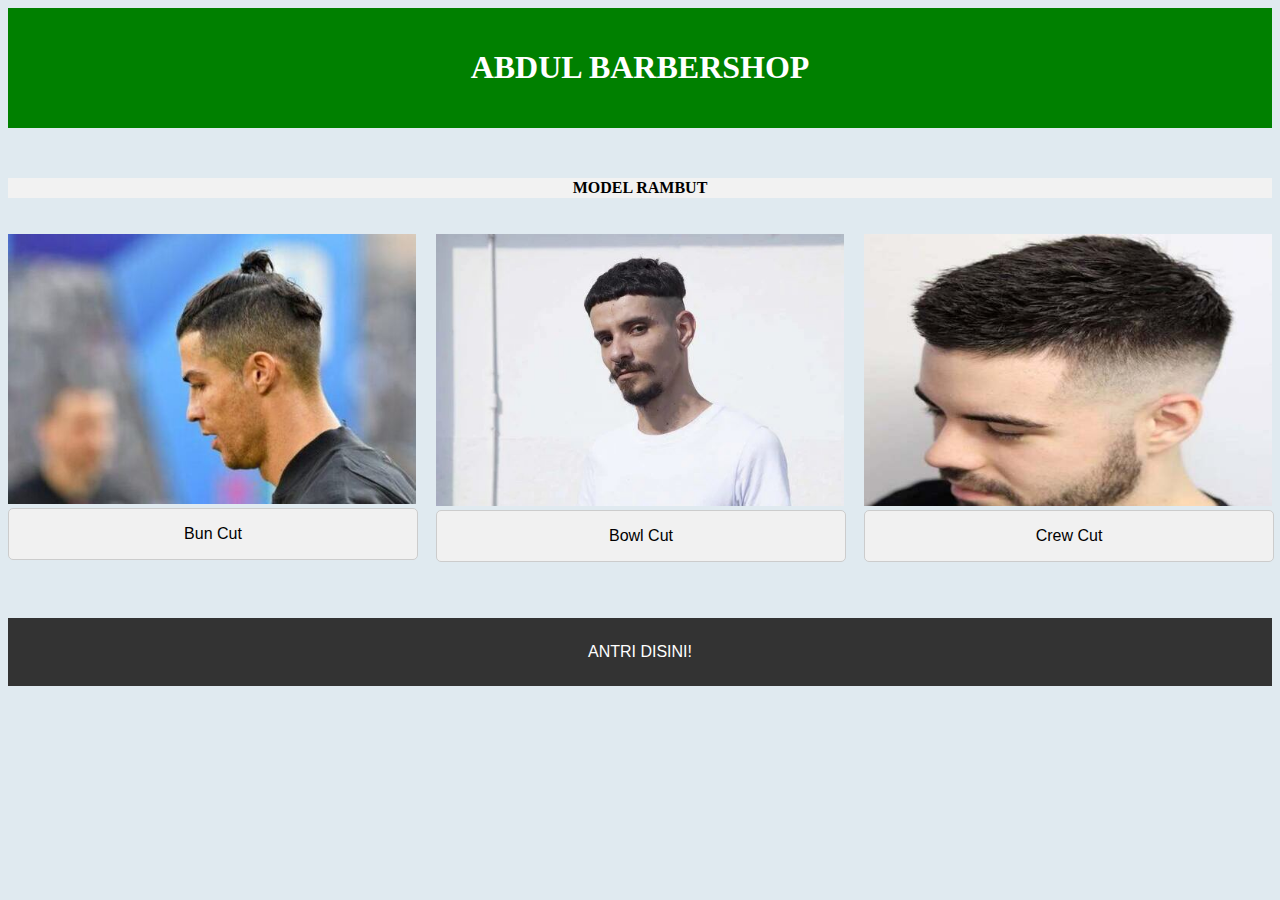
<file: index.html>
<!DOCTYPE html>
<html>
<head>
  <title>ABDUL BARBERSHOP</title>
  <link rel="stylesheet" href="caca.css">
  <style>

     body {
      background-color: #E0EAF0;
    }
    .container {
      display: grid;
      grid-template-columns: repeat(3, 1fr);
      grid-gap: 20px;
    }

    .container img {
      width: 100%;
      height: auto;
      max-width: 100%;
    }

    .container .text {
      text-align: center;
      display: flex;
      align-items: center;
      justify-content: center;
      width: 100%;
      height: 50px;
      background-color: #f1f1f1;
      border: 1px solid #ccc;
      border-radius: 5px;
      font-family: "Helvetica", sans-serif;
    }
    .footer {
      text-align: center;
      background-color: #333;
      color: #fff;
      padding: 25px 0;
      font-family: "Helvetica", sans-serif;
    }
  </style>
</head>
<body>
  <header>
    <h1>ABDUL BARBERSHOP</h1>
  </header>
  <table>
    <tr>
      <th>MODEL RAMBUT</th>
    </tr>
  </table>
  <br><br>
  <div class="container">
    <div>
      <img src="foto/bun.jpg" alt="Gambar 1">
      <div class="text">Bun Cut</div>
    </div>
    <div>
      <img src="foto/bowl.jpg" alt="Gambar 2">
      <div class="text">Bowl Cut</div>
    </div>
    <div>
      <img src="foto/crew.jpg" alt="Gambar 3">
      <div class="text">Crew Cut</div>
    </div>
    <br><br>
  </div>
    <div class="footer">
    
      <a href="antri.html" style="color: #fff; text-decoration: none;">ANTRI DISINI!</a>
  </div>
</body>
</html>
</file>
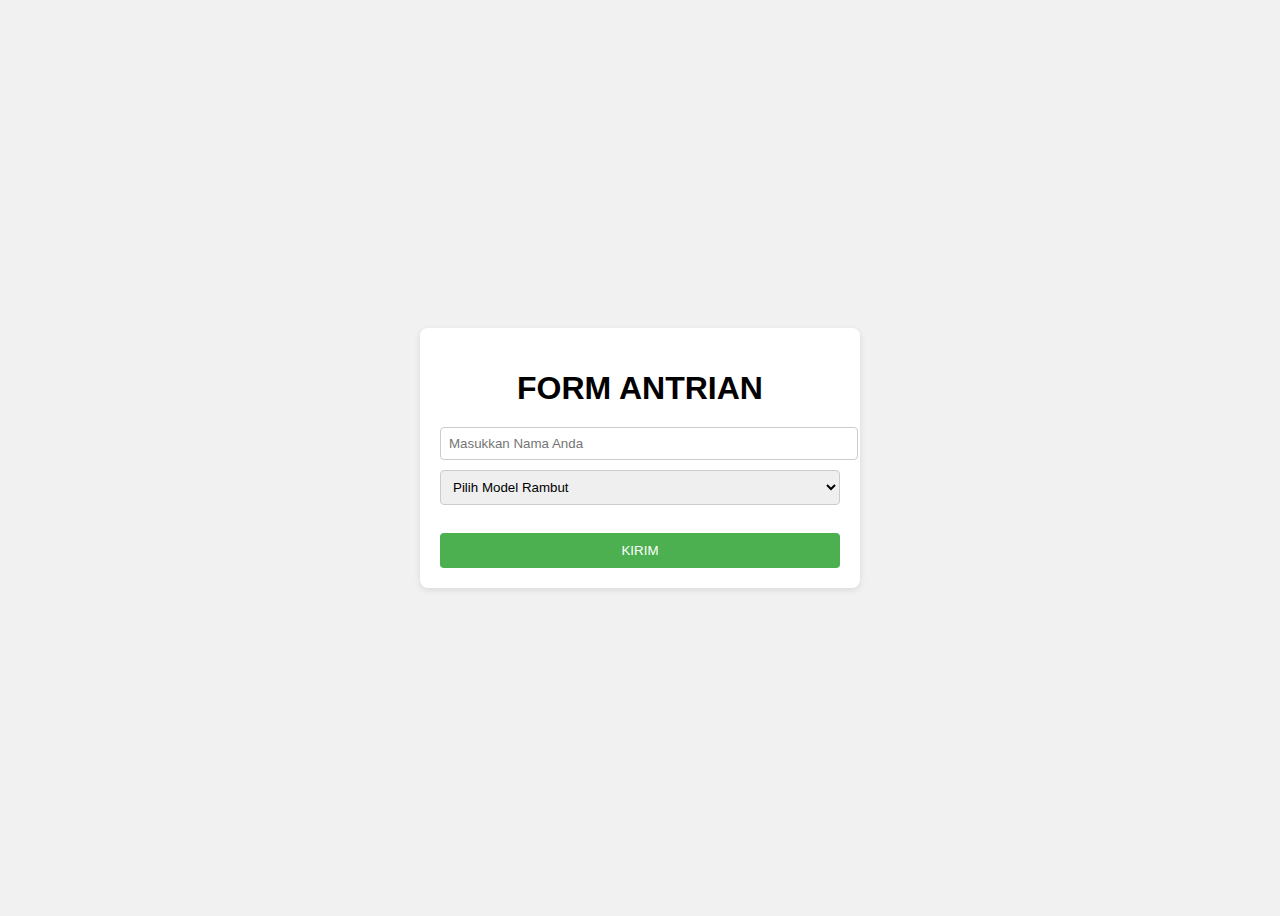
<file: antri.html>
<!DOCTYPE html>
<html>
<head>
  <title>FORM ANTRIAN</title>
  <style>
    body {
      display: flex;
      justify-content: center;
      align-items: center;
      height: 100vh;
      background-color: #f1f1f1;
      font-family: Arial, sans-serif;
    }

    .container {
      width: 400px;
      background-color: #fff;
      padding: 20px;
      border-radius: 8px;
      box-shadow: 0 2px 6px rgba(0, 0, 0, 0.1);
    }

    h1 {
      margin-bottom: 20px;
      text-align: center;
    }

    input[type="text"] {
      padding: 8px;
      margin-bottom: 10px;
      width: 100%;
      border-radius: 4px;
      border: 1px solid #ccc; 
    }

    select {
      padding: 8px;
      margin-bottom: 10px;
      width: 100%;
      border-radius: 4px;
      border: 1px solid #ccc; 
    }

    button {
      padding: 10px 20px;
      background-color: #4CAF50;
      color: white;
      border: none;
      border-radius: 4px;
      cursor: pointer;
      width: 100%;
    }
  </style>
</head>
<body>
  <div class="container">
    <h1>FORM ANTRIAN</h1>
    <form action="antri.php" method="POST">
      <input type="text" name="nama" placeholder="Masukkan Nama Anda" required><br>
      <select name="modelRambut" required>
        <option value="">Pilih Model Rambut</option>
        <option value="Bun Cut">Bun Cut</option>
        <option value="Bowl Cut">Bowl Cut</option>
        <option value="Crew Cut">Crew Cut</option>
      </select><br>
      <br>
      <button type="submit">KIRIM</button>
    </form>
  </div>
</body>
</html>
</file>
<file: caca.css>
header {
  text-align: center;
  background-color: green;
  padding: 20px;
  margin-bottom: 50px;

}

h1 {
  color: white;

}



table {
  width: 100%;
  border-collapse: collapse;
  
}

td {
  border: 1px solid black;
  padding: 8px;
}

th {
  background-color: #f2f2f2;
}

tr:nth-child(even) {
  background-color: #f9f9f9;
}

tr:hover {
  background-color: #eaeaea;
}

   button {
      padding: 10px 20px;
      background-color: #4CAF50;
      color: white;
      border: none;
      border-radius: 4px;
      cursor: pointer;
      width: 100%;
    }
</file>
